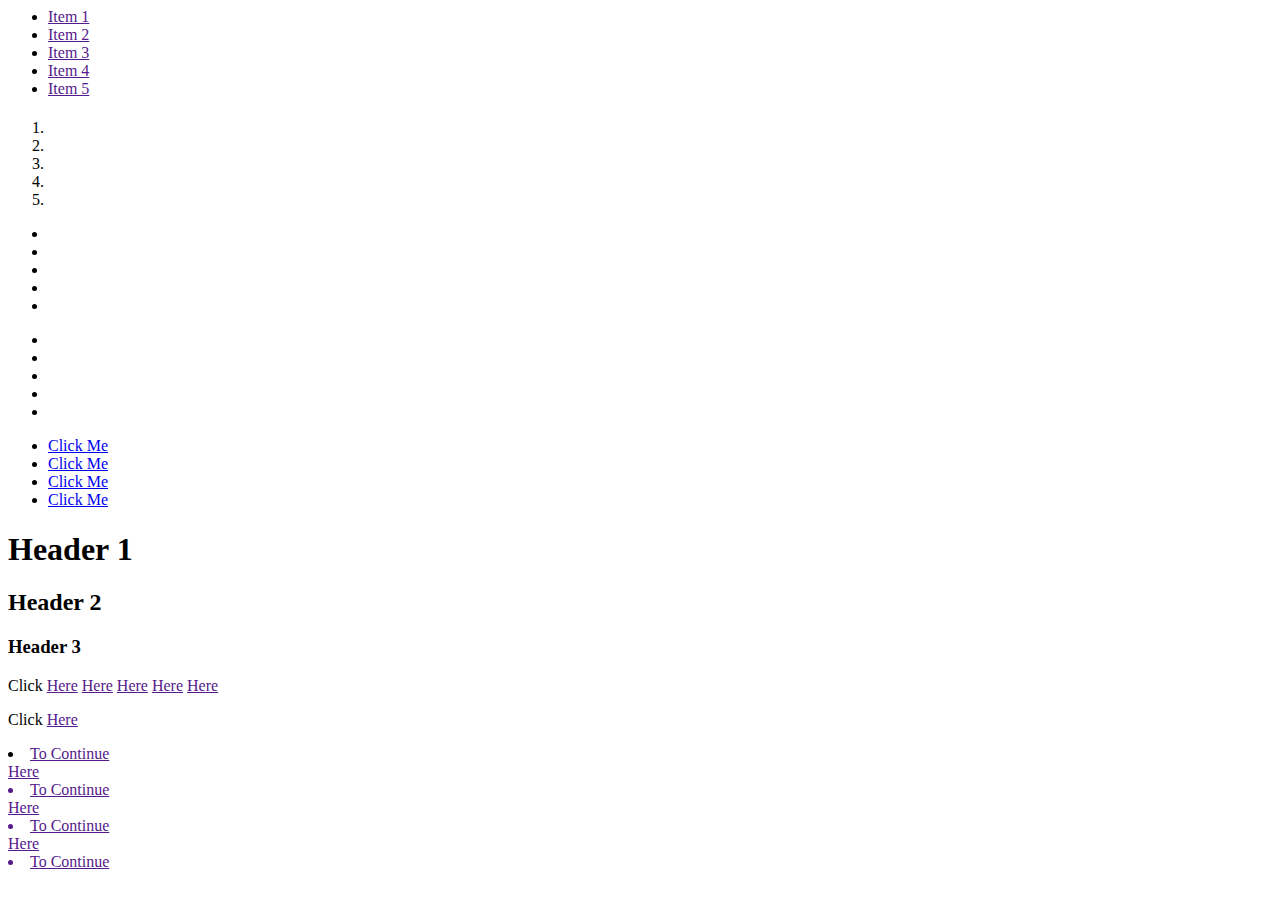
<file: basics/emmetdemo.html>
<!-- ul#nav>li.item$*5>a.{Item $} -->
<ul id="nav">
    <li class="item1"><a href="">Item 1</a></li>
    <li class="item2"><a href="">Item 2</a></li>
    <li class="item3"><a href="">Item 3</a></li>
    <li class="item4"><a href="">Item 4</a></li>
    <li class="item5"><a href="">Item 5</a></li>
</ul>

<!-- main>section>h1 -->
<main>
    <section>
        <h1></h1>
    </section>
</main>

<!--body>h2>h3-->

<body>
    <h2>
        <h3></h3>
    </h2>
</body>

<!-- h1+h2+h3 -->
<h1></h1>
<h2></h2>
<h3></h3>

<!-- ol>li*5 -->
<ol>
    <li></li>
    <li></li>
    <li></li>
    <li></li>
    <li></li>
</ol>

<!-- nav>ul>li*5>a -->
<nav>
    <ul>
        <li><a href=""></a></li>
        <li><a href=""></a></li>
        <li><a href=""></a></li>
        <li><a href=""></a></li>
        <li><a href=""></a></li>
    </ul>
</nav>

<!-- nav>ul>li*5>a.item$[href] -->
<nav>
    <ul>
        <li><a href="" class="item1"></a></li>
        <li><a href="" class="item2"></a></li>
        <li><a href="" class="item3"></a></li>
        <li><a href="" class="item4"></a></li>
        <li><a href="" class="item5"></a></li>
    </ul>
</nav>

<!--nav>ul>li*4>a[href=www.$.com]{Click Me} -->
<nav>
    <ul>
        <li><a href="www.1.com">Click Me</a></li>
        <li><a href="www.2.com">Click Me</a></li>
        <li><a href="www.3.com">Click Me</a></li>
        <li><a href="www.4.com">Click Me</a></li>
    </ul>
</nav>

<!-- div>dl>(dd+dt)*3 -->
<div>
    <dl>
        <dd></dd>
        <dt></dt>
        <dd></dd>
        <dt></dt>
        <dd></dd>
        <dt></dt>
    </dl>
</div>

<!-- footer>p -->
<footer>
    <p></p>
</footer>

<!-- h$[title=item$]{Header $}*3 -->
<h1 title="item1">Header 1</h1>
<h2 title="item2">Header 2</h2>
<h3 title="item3">Header 3</h3>

<!-- p{Click}>a{Here} then shift+alt+arrow -->
<p>
    Click
    <a href="">Here</a>
    <a href="">Here</a>
    <a href="">Here</a>
    <a href="">Here</a>
    <a href="">Here</a>
</p>

<!-- div>p>header+footer -->
<div>
    <p>
    <header></header>
    <footer></footer>
    </p>
</div>

<!-- p{Click }>a{Here}*4>li{ To Continue} -->
<p>Click
    <a href="">Here
        <li> To Continue</li>
    </a>
    <a href="">Here
        <li> To Continue</li>
    </a>
    <a href="">Here
        <li> To Continue</li>
    </a>
    <a href="">Here
        <li> To Continue</li>
    </a>
</p>
</file>
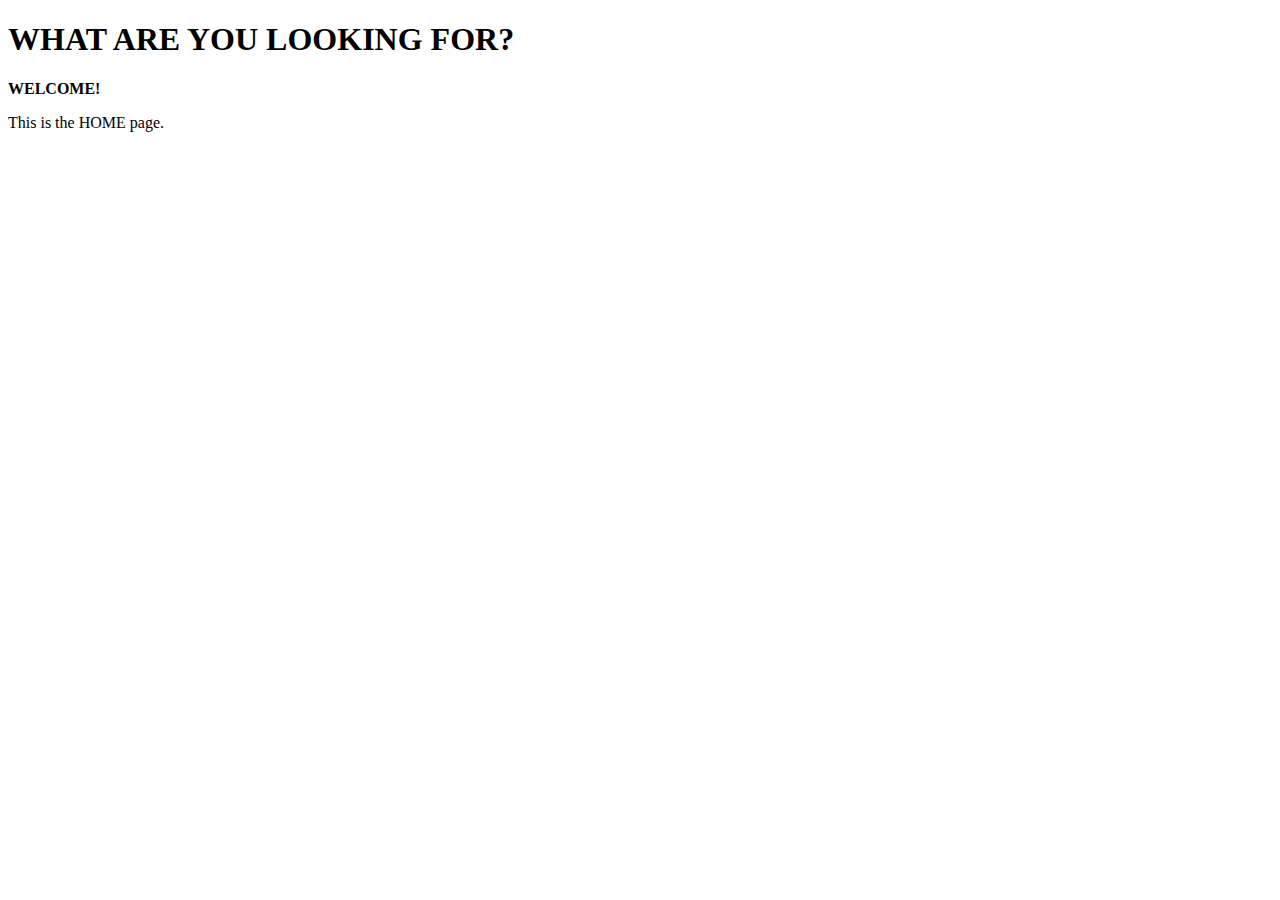
<file: basics/home.html>
<!DOCTYPE html>
<html lang="en">

<head>
    <meta charset="UTF-8">
    <meta name="viewport" content="width=device-width, initial-scale=1.0">
    <title>Home Page</title>
</head>

<body>
    <h1>WHAT ARE YOU LOOKING FOR?</h1>
    <b>WELCOME!</b>
    <p>This is the HOME page.</p>
</body>

</html>
</file>
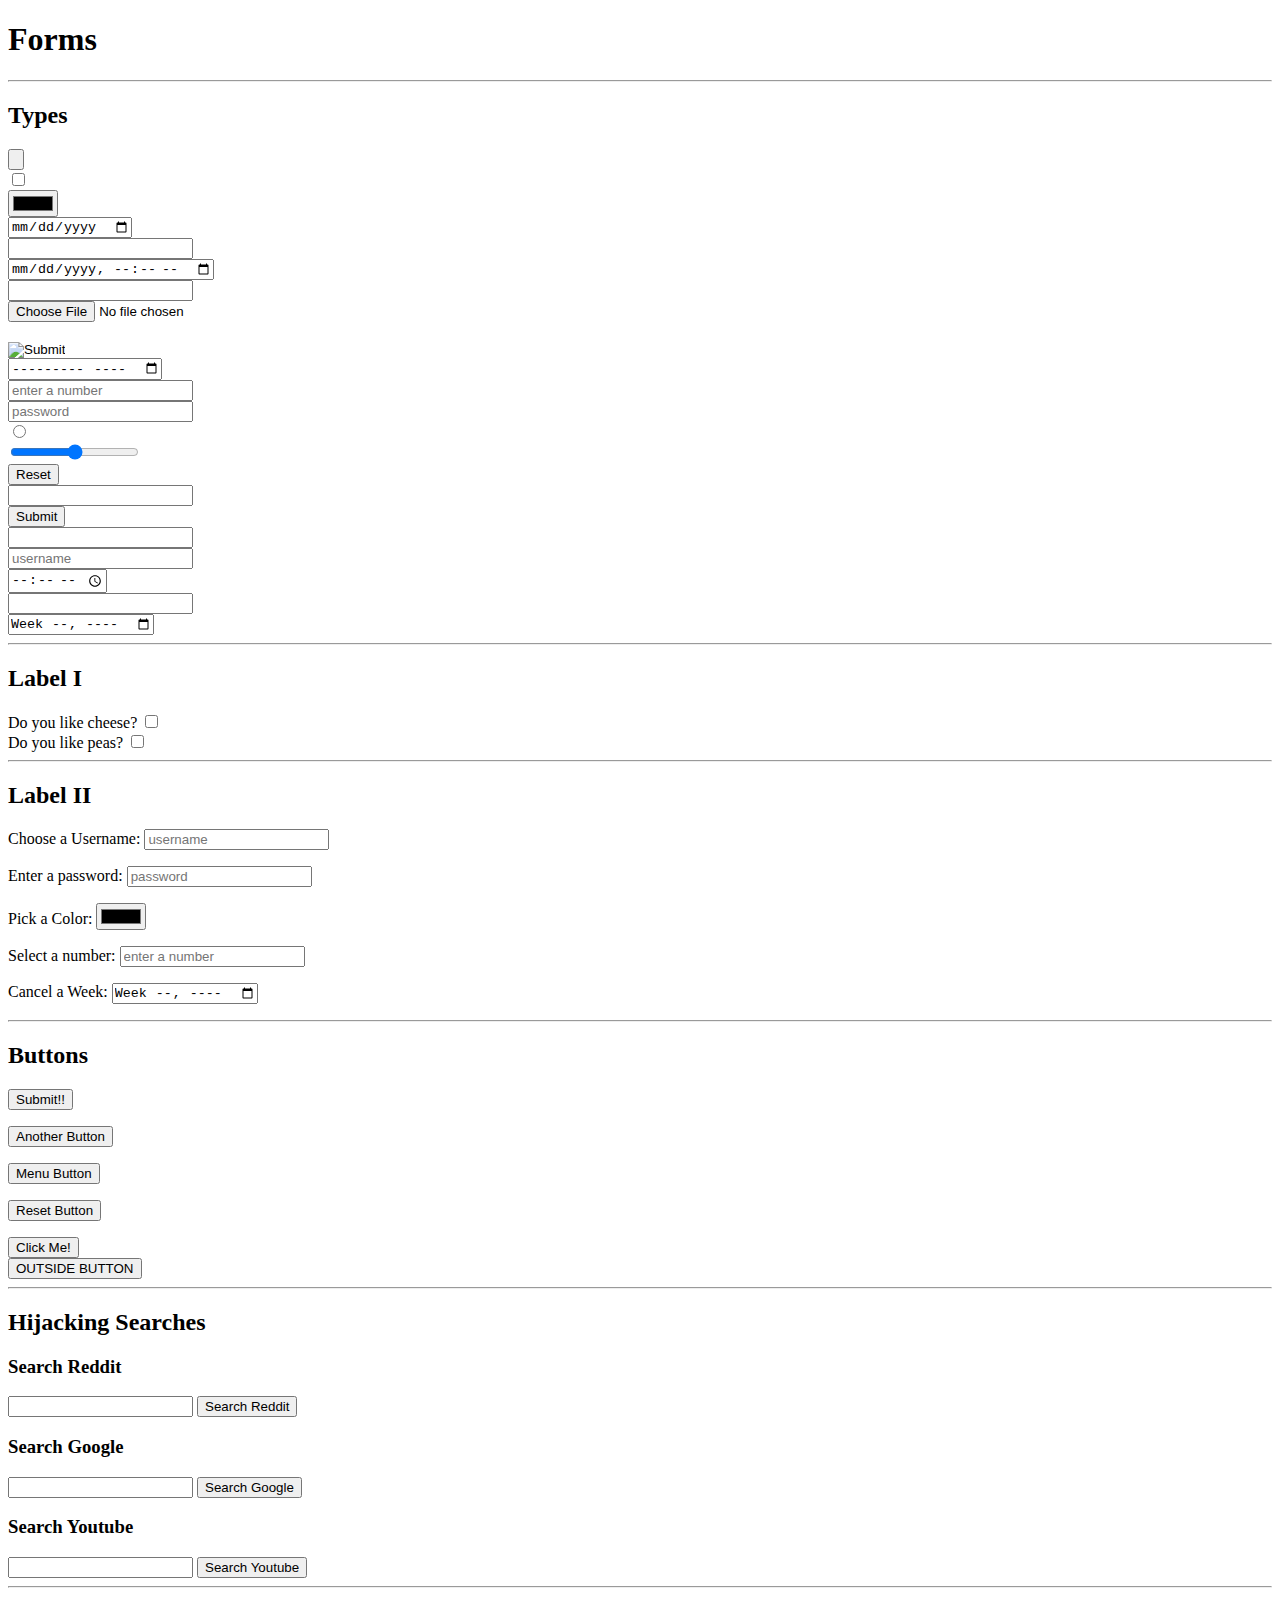
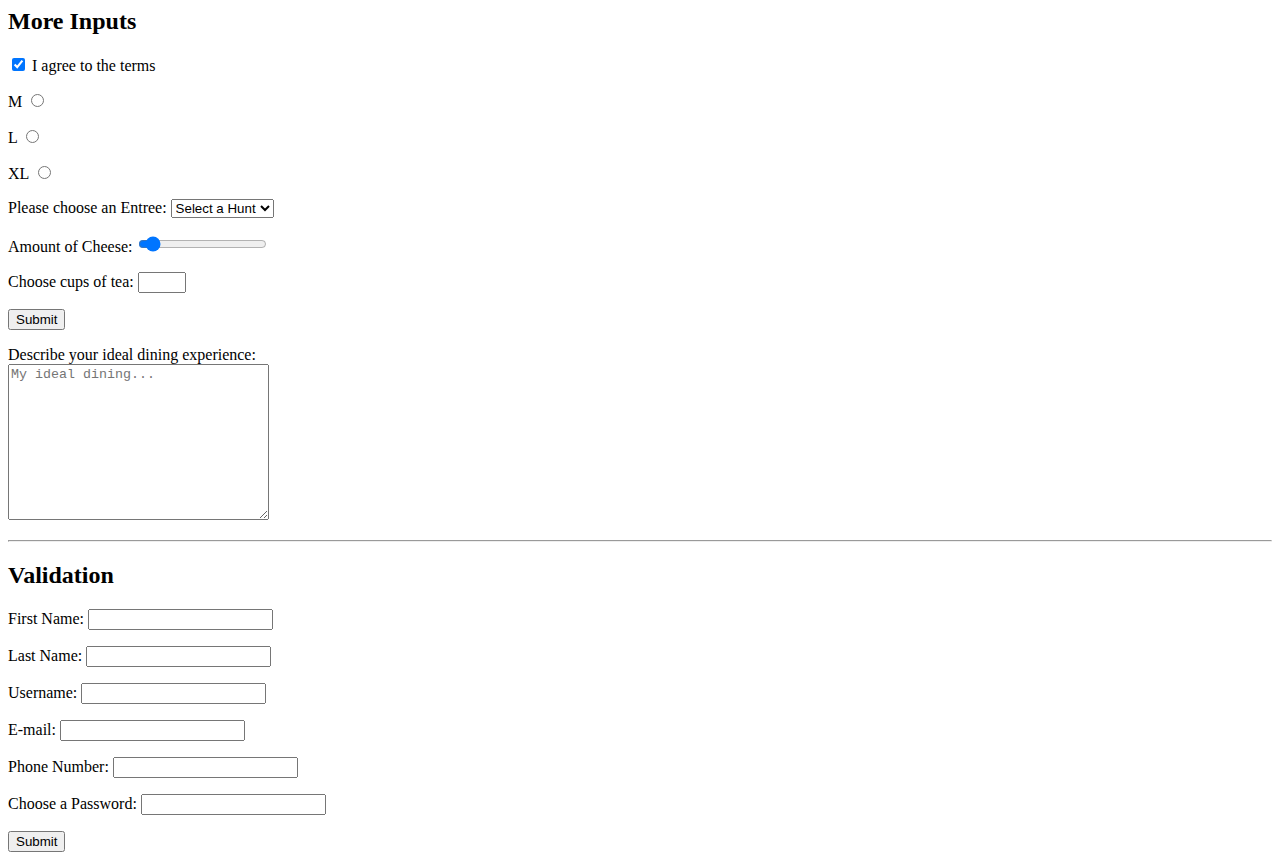
<file: tables-&-forms/forms.html>
<!DOCTYPE html>
<html lang="en">

<head>
    <meta charset="UTF-8">
    <meta http-equiv="X-UA-Compatible" content="IE=edge">
    <meta name="viewport" content="width=device-width, initial-scale=1.0">
    <title>Form Demo</title>
</head>

<body>
    <h1>Forms</h1>
    <hr>

    <h2>Types</h2>
    <form action="/amala" method="POST">
        <!--action attribute specifies where the form is sent
            method attribute concerns the way data is transmitted-->
        <input type="button"><br>
        <input type="checkbox"><br>
        <input type="color"><br>
        <input type="date"><br>
        <input type="datetime"><br>
        <input type="datetime-local"><br>
        <input type="email"><br>
        <input type="file"><br>
        <input type="hidden"><br>
        <input type="image"><br>
        <input type="month"><br>
        <input type="number" placeholder="enter a number"><br>
        <input type="password" placeholder="password"><br>
        <input type="radio"><br>
        <input type="range"><br>
        <input type="reset"><br>
        <input type="search"><br>
        <input type="submit"><br>
        <input type="tel"><br>
        <input type="text" placeholder="username"><br>
        <input type="time"><br>
        <input type="url"><br>
        <input type="week"><br>
        <!--ALl these are different types of input-->

        <hr>

        <h2>Label I</h2>
        <div class="preference">
            <label for="cheese">Do you like cheese?</label>
            <input type="checkbox" name="cheese" id="cheese">
        </div>

        <div class="preference">
            <label for="peas">Do you like peas?</label>
            <input type="checkbox" name="peas" id="peas">
        </div>
        <hr>

        <h2>Label II</h2>
        <p>
            <label for="username">Choose a Username:</label>
            <input type="text" placeholder="username" id="username" name="username">
        </p>
        <p>
            <label for="password">Enter a password:</label>
            <input type="password" placeholder="password" id="password" name="password">
        </p>
        <p>
            <label for="color">Pick a Color:</label>
            <input type="color" id="color" name="color">
        </p>
        <p>
            <label for="number">Select a number:</label>
            <input type="number" placeholder="enter a number" id="number" name="number">
        </p>
        <p>
            <!-- Alternative, less common way of labelling input -->
            <label>
                Cancel a Week:
                <input type="week">
            </label>
        </p>
        <hr>

        <h2>Buttons</h2>
        <p>
            <button type="submit">
                Submit!!
            </button>
        </p>
        <p>
            <button type="button">
                Another Button
            </button>
        </p>
        <p>
            <button type="menu">
                Menu Button
            </button>
        </p>
        <p>
            <button type="reset">
                Reset Button
            </button>
        </p>
        <input type="submit" value="Click Me!">
    </form>

    <button>OUTSIDE BUTTON</button>
    <hr>

    <h2>Hijacking Searches</h2>
    <h3>Search Reddit</h3>
    <form action="https:www.reddit.com/search">
        <input type="text" name="q">
        <button>Search Reddit</button>
    </form>

    <h3>Search Google</h3>
    <form action="https://www.google.com/search">
        <input type="text" name="q">
        <button>Search Google</button>
    </form>

    <h3>Search Youtube</h3>
    <form action="https://www.youtube.com/results">
        <input type="text" name="search_query">
        <button>Search Youtube</button>
    </form>
    <hr>

    <h2>More Inputs</h2>
    <form action="/crabs">
        <p><input type="checkbox" name="agree_terms" id="agree" checked>
            <label for="agree">I agree to the terms</label>
        </p>
        <p>
            <label for="M">M</label>
            <input type="radio" name="size" id="M" value="medium">
        </p>
        <p>
            <label for="L">L</label>
            <input type="radio" name="size" id="L" value="large">
        </p>
        <p>
            <label for="XL">XL</label>
            <input type="radio" name="size" id="XL" value="xtra-large">
        </p>
        <!--checked attribute ensures the input field is filled even after refresh-->

        <p>
            <label for="menu">Please choose an Entree:</label>
            <select name="menu" id="menu">
                <option value="" selected>Select a Hunt</option>
                <option value="chicken">Chicken</option>
                <option value="fish">Fish</option>
                <option value="steak">Steak</option>
                <option value="veg">Vegetarian</option>
            </select>
        </p>

        <p>
            <label for="cheese">Amount of Cheese:</label>
            <input type="range" name="cheese_amt" id="cheese" min="10" max="100" step="5" value="15">
        </p>
        <p>
            <label for="tea">Choose cups of tea:</label>
            <input type="number" id="tea" min="1" max="5">
        </p>
        <button>Submit</button>
        <p>
            <label for="specials">Describe your ideal dining experience:</label> <br>
            <textarea name="spec" id="specials" cols="30" rows="10" placeholder="My ideal dining..."></textarea>
        </p>
        <!--placeholder attribute displays text in input field prior to interaction -->

    </form>
    <hr>

    <h2>Validation</h2>
    <form action="/dummy">
        <!--required attribute denies submission until input is entered-->
        <p>
            <label for="first"> First Name:</label>
            <input type="text" name="first" id="first" required>

        </p>
        <p>
            <label for="last">Last Name:</label>
            <input type="text" name="last" id="last" required>
        </p>
        <p>
            <label for="user"> Username:</label>
            <input type="text" name="user" id="user" minlength="5" maxlength="20" required>
        </p>
        <p>
            <label for="email">E-mail:</label>
            <input type="email" name="email" id="email" required>
        </p>
        <p>
            <label for="num"> Phone Number:</label>
            <input type="number" name="num" id="num" required>
        </p>
        <p>
            <label for="pass">Choose a Password:</label>
            <input type="password" name="pass" id="pass" minlength="8" required>
        </p>
        <button>Submit</button>
    </form>



</body>

</html>
</file>
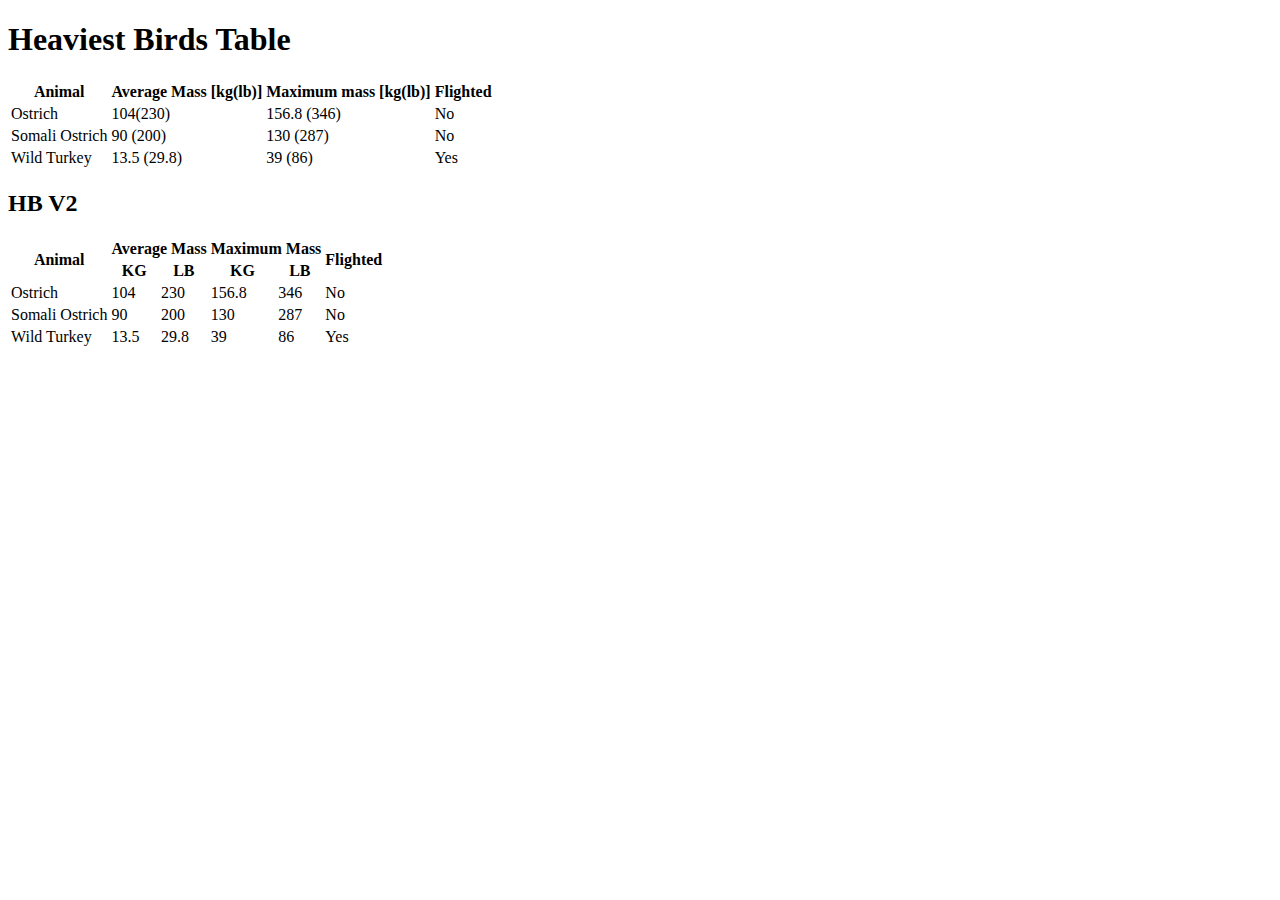
<file: tables-&-forms/heaviestbirds.html>
<!DOCTYPE html>
<html lang="en">

<head>
    <meta charset="UTF-8">
    <meta http-equiv="X-UA-Compatible" content="IE=edge">
    <meta name="viewport" content="width=device-width, initial-scale=1.0">
    <title>Heaviest Birds Table</title>
</head>

<body>
    <h1>Heaviest Birds Table</h1>

    <table>
        <thead>
            <tr>
                <th>Animal</th>
                <th>Average Mass [kg(lb)]</th>
                <th>Maximum mass [kg(lb)]</th>
                <th>Flighted</th>
            </tr>
        </thead>

        <tbody>
            <tr>
                <td>Ostrich</td>
                <td>104(230)</td>
                <td>156.8 (346)</td>
                <td>No</td>
            </tr>
            <tr>
                <td>Somali Ostrich</td>
                <td>90 (200)</td>
                <td>130 (287)</td>
                <td>No</td>
            </tr>
            <tr>
                <td>Wild Turkey</td>
                <td>13.5 (29.8)</td>
                <td>39 (86)</td>
                <td>Yes</td>
            </tr>
        </tbody>

    </table>

    <h2>HB V2</h2>
    <table>
        <thead>
            <!--colspan and rowspan attributes are used to manipulate the length and width of table headers-->
            <tr>
                <th rowspan="2">Animal</th>
                <th colspan="2">Average Mass</th>
                <th colspan="2">Maximum Mass</th>
                <th rowspan="2">Flighted</th>
            </tr>
            <tr>
                <th>KG</th>
                <th>LB</th>
                <th>KG</th>
                <th>LB</th>
            </tr>
        </thead>

        <tbody>
            <tr>
                <td>Ostrich</td>
                <td>104</td>
                <td>230</td>
                <td>156.8</td>
                <td>346</td>
                <td>No</td>
            </tr>
            <tr>
                <td>Somali Ostrich</td>
                <td>90</td>
                <td>200</td>
                <td>130</td>
                <td>287</td>
                <td>No</td>
            </tr>
            <tr>
                <td>Wild Turkey</td>
                <td>13.5</td>
                <td>29.8</td>
                <td>39</td>
                <td>86</td>
                <td>Yes</td>
            </tr>
        </tbody>

</body>

</html>
</file>
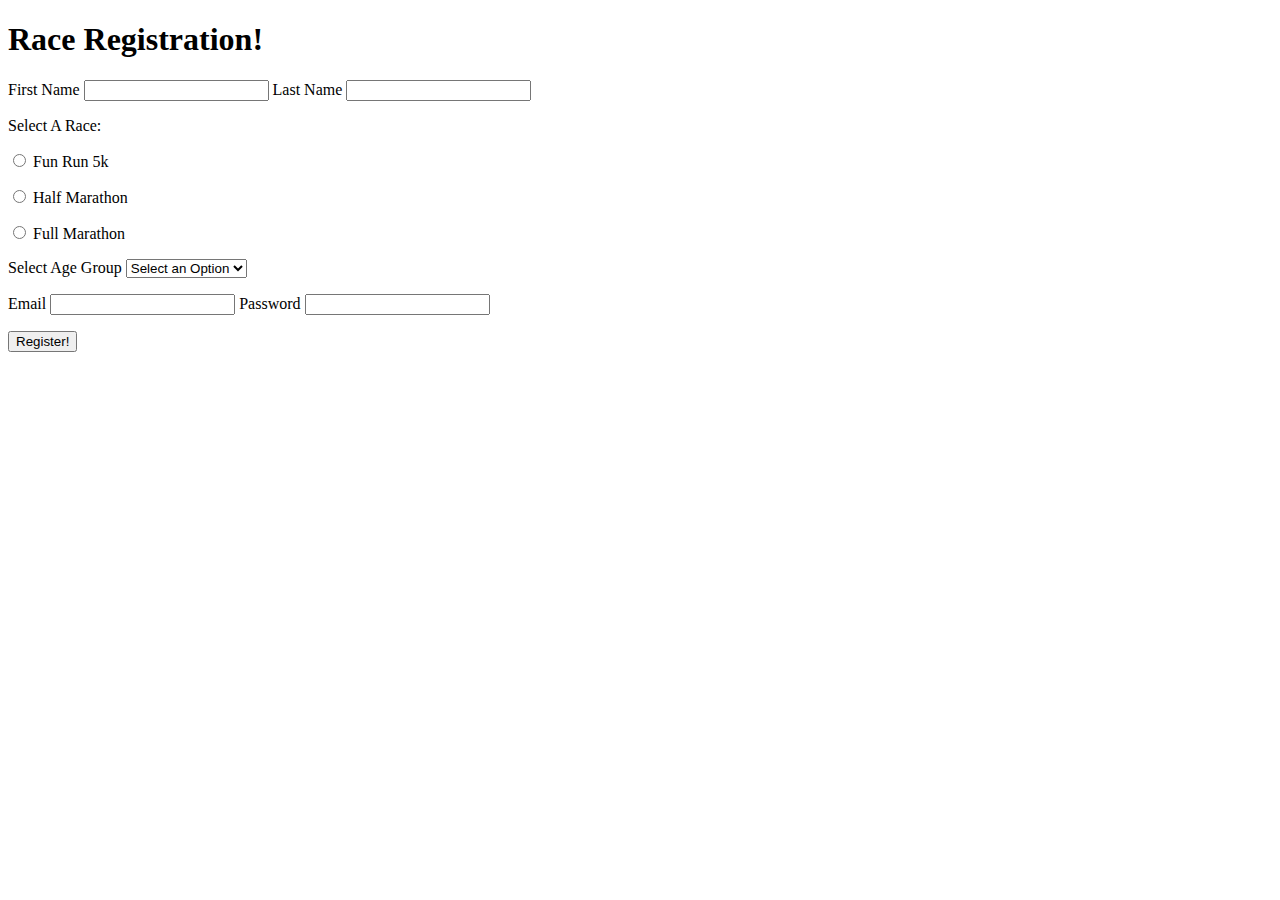
<file: tables-&-forms/raceregister.html>
<!DOCTYPE html>
<html lang="en">

<head>
    <meta charset="UTF-8">
    <meta http-equiv="X-UA-Compatible" content="IE=edge">
    <meta name="viewport" content="width=device-width, initial-scale=1.0">
    <title>Marathon</title>
</head>

<body>
    <h1>Race Registration!</h1>
    <form action="/formatting">
        <div>
            <label for="first">First Name</label>
            <input type="text" name="first" id="first" required>

            <label for="last">Last Name</label>
            <input type="text" name="last" id="last" required>
        </div>

        <div>
            <p>Select A Race:</p>
            <p>
                <input type="radio" name="race" id="quarter" value="quarter">
                <label for="quarter">Fun Run 5k</label>

            </p>

            <p>
                <input type="radio" name="race" id="half" value="half">
                <label for="half">Half Marathon</label>

            </p>

            <p>
                <input type="radio" name="race" id="full" value="full">
                <label for="full">Full Marathon</label>

            </p>
        </div>

        <div>
            <p>
                <label for="age">Select Age Group</label>
                <select name="age" id="age">
                    <option value="">Select an Option</option>
                    <option value="under 18">under 18</option>
                    <option value="18-25">18 - 25</option>
                    <option value="26-35">26 - 35</option>
                    <option value="36-45">36 - 45</option>
                    <option value="above 45">above 45</option>
                </select>
            </p>
        </div>

        <div>
            <label for="email">Email</label>
            <input type="email" name="email" id="email" required>

            <label for="pass">Password</label>
            <input type="password" name="pass" id="pass" minlength="8" required>
        </div>
        <p>
            <button>Register!</button>
        </p>
    </form>
</body>

</html>
</file>
